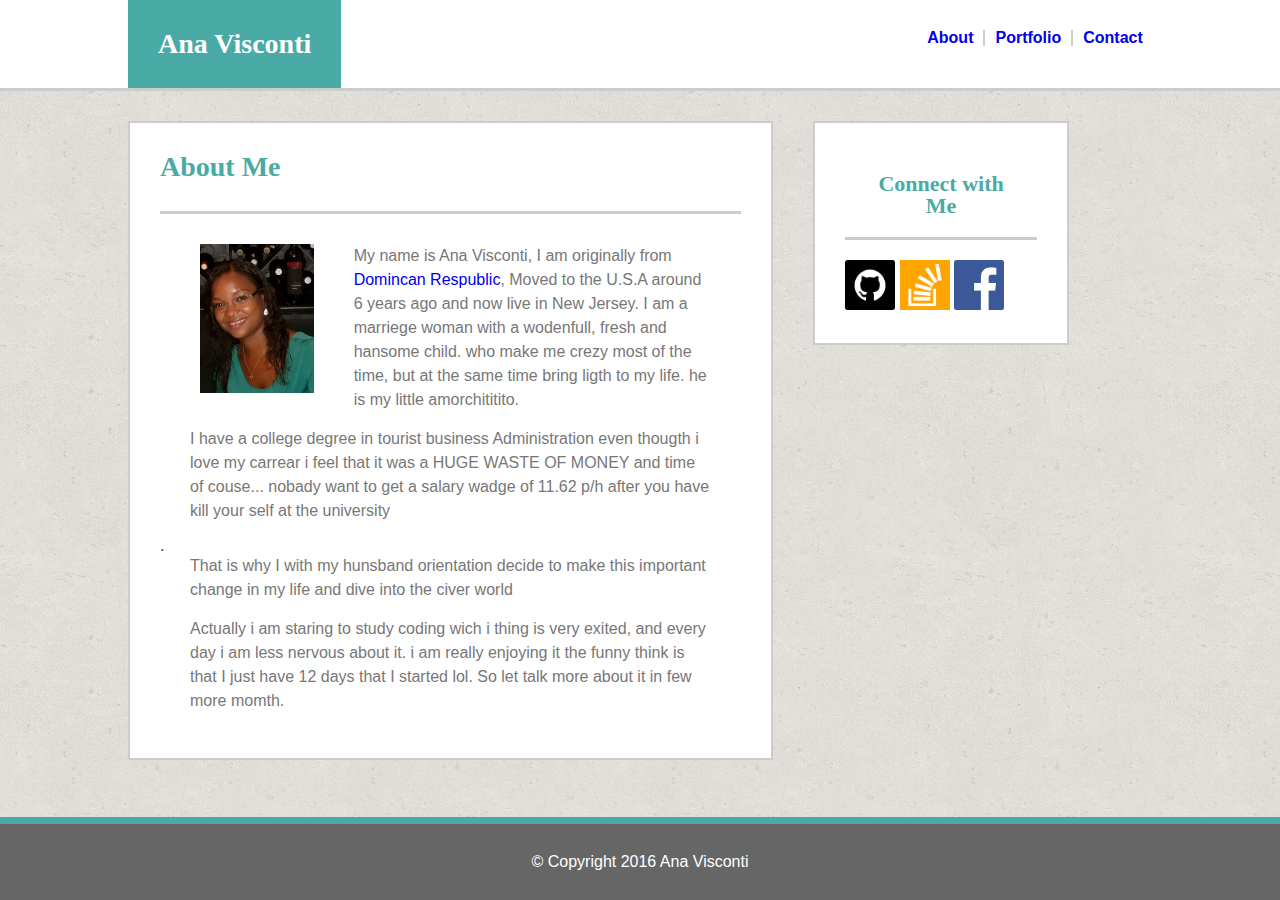
<file: index.html>
<!DOCTYPE html>
<html>

<head>
    <title>About Me</title>
    <link rel="stylesheet" type="text/css" href="assets/css/reset.css">
    <link rel="stylesheet" type="text/css" href="assets/css/style.css">
</head>

<body>
    <header>
        <section>
            <h1>Ana Visconti</h1>
        </section>
        <nav>
            <div id="navAbout"><a href="index.html"> About</a></div>
            <div id="navPortfolio"><a href="portfolio.html"> Portfolio</a></div>
            <div id="navContact"> <a href="contact.html"> Contact</a></div>
        </nav>
    </header>
    <div class="wrapper">
        <section id="About">
            <h2>About Me</h2>
            
            <img id="propic" src="assets/images/propic.jpg" alt="Ana profile picture">

            <div>
                <p class="pagra">My name is Ana Visconti, I am originally from <a href="https://en.wikipedia.org/wiki/Dominican_Republic"> Domincan Respublic</a>, Moved to the U.S.A around 6 years ago and now live in New Jersey. I am a marriege woman with a wodenfull, fresh and hansome child. who make me crezy most of the time, but at the same time bring ligth to my life. he is my little amorchititito.</p>
                <p class="pagra"> I have a college degree in tourist business Administration even thougth i love my carrear i feel that it was a HUGE WASTE OF MONEY and time of couse... nobady want to get a salary wadge of 11.62 p/h after you have kill your self at the university</p>.
                <p class="pagra">That is why I with my hunsband orientation decide to make this important change in my life and dive into the civer world</p>
                <p class="pagra"> Actually i am staring to study coding wich i thing is very exited, and every day i am less nervous about it. i am really enjoying it the funny think is that I just have 12 days that I started lol. So let talk more about it in few more momth.</p>

            </div>
        </section>
        <aside>
            <section>
                <h3>Connect with Me</h3>
            </section>
            <section>
                <a href="https://github.com/AnnyV"><img id="ConnectLogos" src="assets/images/githu.png"></a>
                <a href="http://stackoverflow.com/users/6911751/v-anny"> <img class="logo" src="assets/images/stackoverflow.png"></a>
                <a href="https://www.facebook.com/ana.visconti.9"><img class="logo" src="assets/images/fblogo.jpg"></a>
        </aside>
        </section>
    </div>
    <footer>&copy; Copyright 2016 Ana Visconti</footer>
    <br>
</body>

</html>
</file>
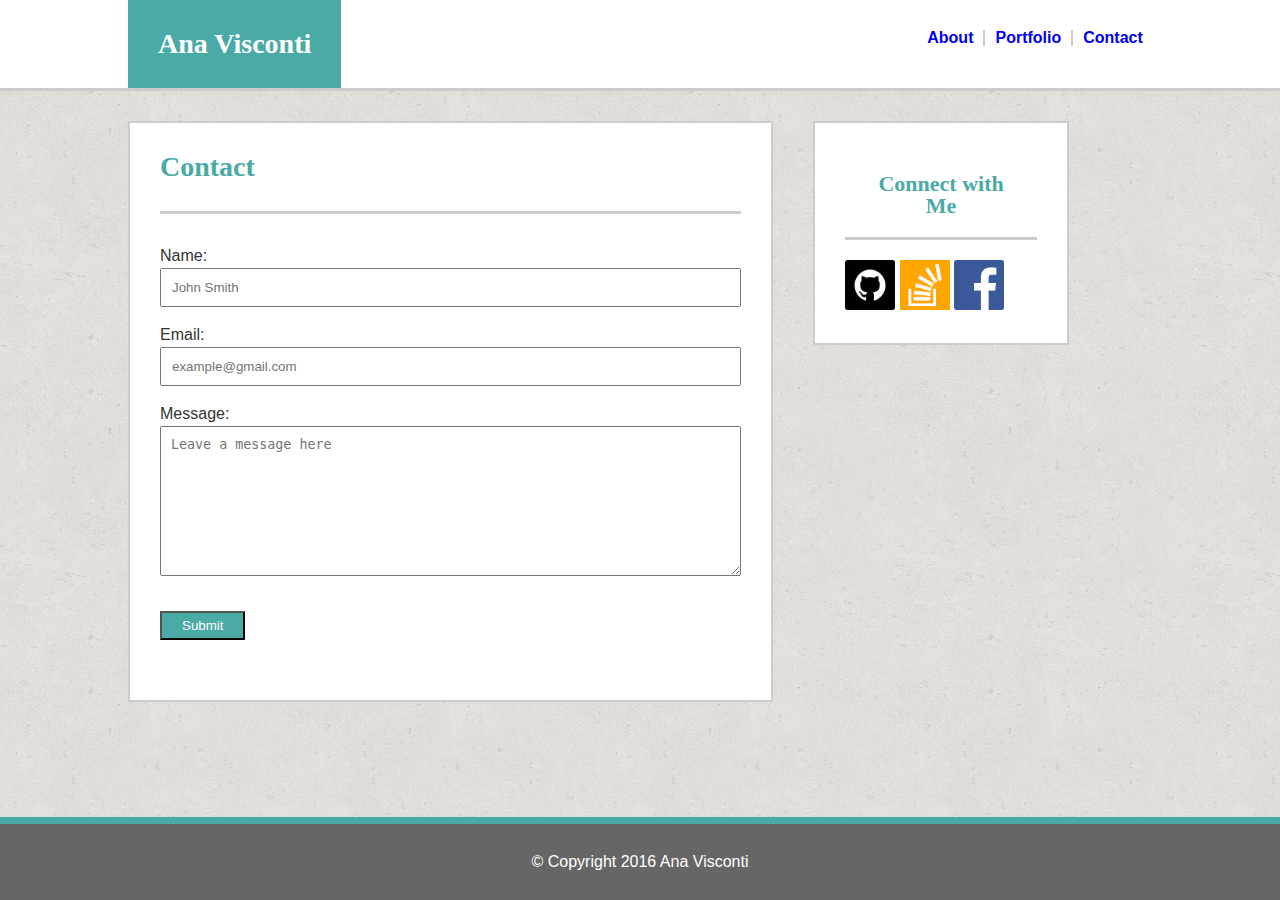
<file: contact.html>
<!DOCTYPE html>
<html>

<head>
    <title>Contact</title>
    <link rel="stylesheet" type="text/css" href="assets/css/reset.css">
    <link rel="stylesheet" type="text/css" href="assets/css/style.css">
</head>

<body>
    <header>
        <section>
            <h1>Ana Visconti</h1>
        </section>
        <nav>
            <div id="navAbout"><a href="index.html"> About</a></div>
            <div id="navPortfolio"><a href="portfolio.html"> Portfolio</a></div>
            <div id="navContact"> <a href="contact.html"> Contact</a></div>
        </nav>
    </header>
    <div class="wrapper">
        <section id="Contact">
            <h2>Contact</h2>
            <form class="form">
                <fieldset>
                <p>Name:</p>
                
                <input type="text" placeholder="John Smith" name="Name">
                <br><br> 
                <p>Email:</p>
                
                <input type="text" placeholder="example@gmail.com" Email="Email">
                <br><br> 
                <p>Message:</p>
                <textarea rows="10" cols="50" placeholder="Leave a message here"></textarea>
                <br><br>
                <br>
            
                
                <button id="summit" type="submit">Submit</button>
                <br>
                </fieldset>
            </form>
        </section>
        <aside>
            <section>
                <h3>Connect with Me</h3>
            </section>
            <section>
                <a href="https://github.com/AnnyV"><img id="ConnectLogos" src="assets/images/githu.png"></a>
                <a href="http://stackoverflow.com/users/6911751/v-anny"> <img class="logo" src="assets/images/stackoverflow.png"></a>
                <a href="https://www.facebook.com/ana.visconti.9"><img class="logo" src="assets/images/fblogo.jpg"></a>
        </aside>
        </section>
    </div>
    <footer>&copy; Copyright 2016 Ana Visconti</footer>
    <br>
</body>

</html>
</file>
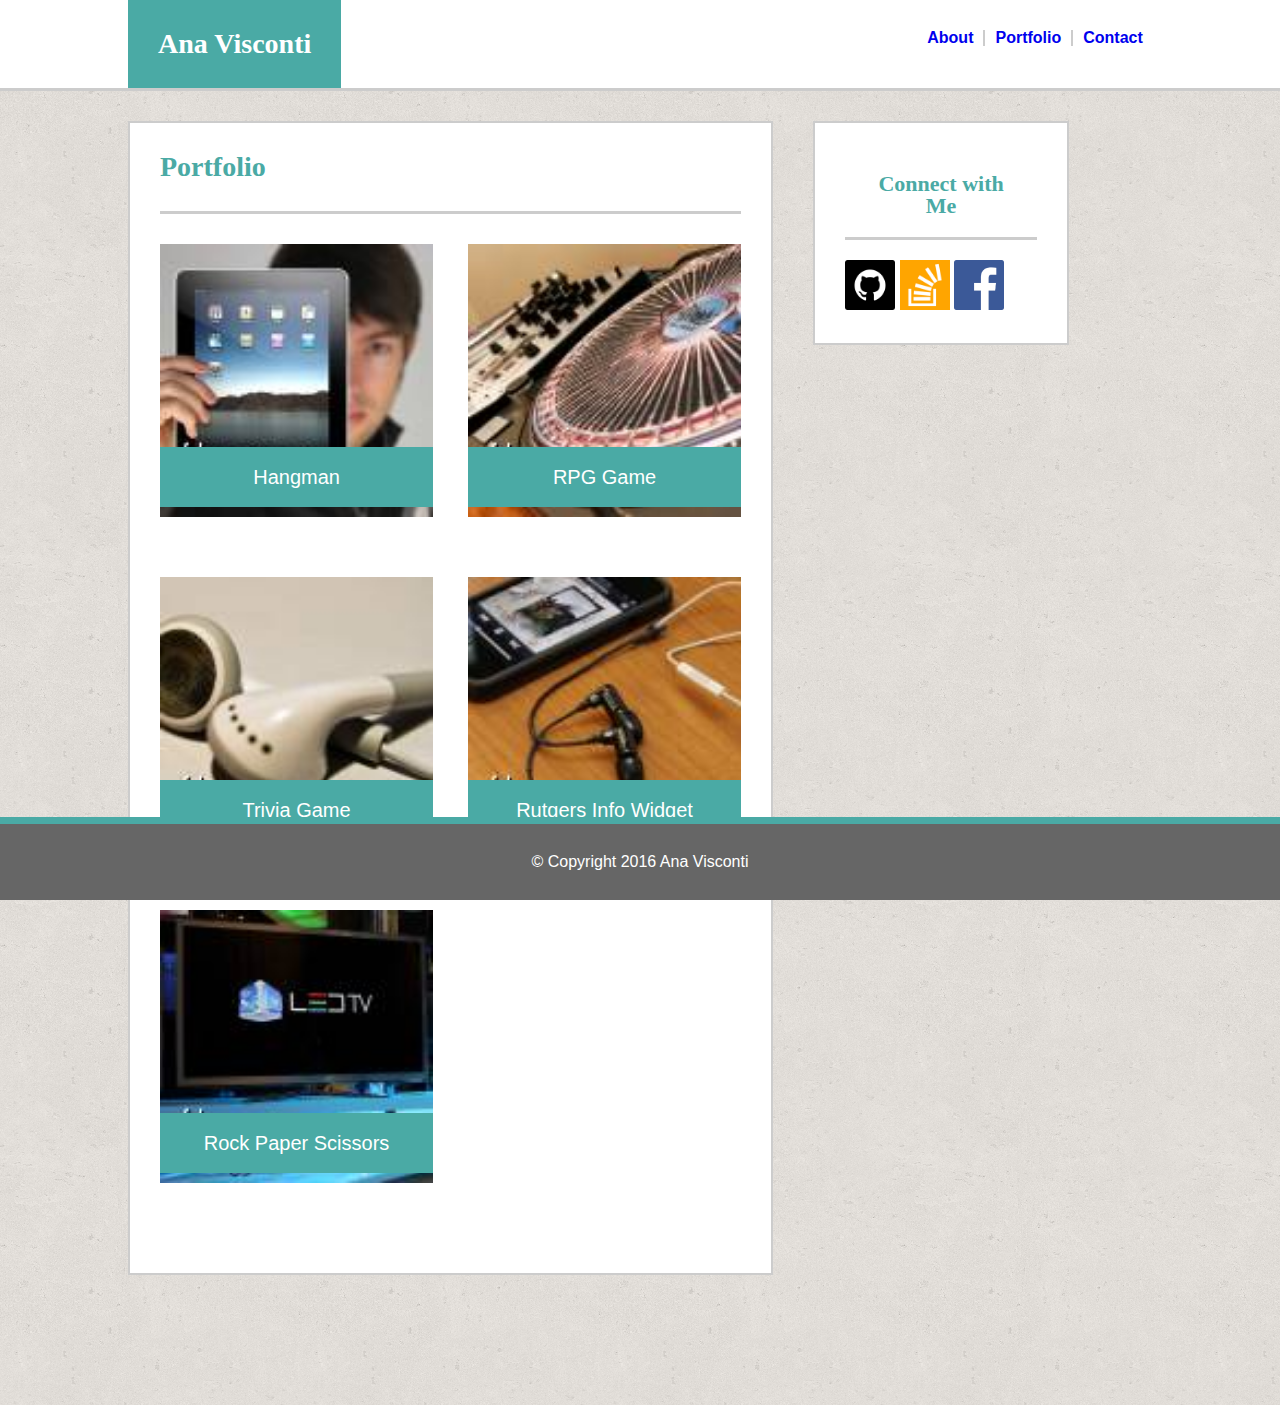
<file: portfolio.html>
<!DOCTYPE html>
<html>

<head>
    <title>Portafolio</title>
    <link rel="stylesheet" type="text/css" href="assets/css/reset.css">
    <link rel="stylesheet" type="text/css" href="assets/css/style.css">
</head>

<body>
    <header>
        <section>
            <h1>Ana Visconti</h1>
        </section>
        <nav>
            <div id="navAbout"><a href="index.html"> About</a></div>
            <div id="navPortfolio"><a href="portfolio.html"> Portfolio</a></div>
            <div id="navContact"> <a href="contact.html"> Contact</a></div>
        </nav>
    </header>
    <div class="wrapper">
        <section id="Portfolio">
            <h2>Portfolio</h2>
            <div class="row">
                <img class="floatleft" src="assets/images/img1.jpg" alt="hangman pic">
                <img class="floatright" src="assets/images/img2.jpg" alt="rpg game pic">
                <p class="leftimg">Hangman</p>
                <p class="rightimg">RPG Game</p>
            </div>
            <div class="row">
                <img class="floatleft" src="assets/images/img3.jpg" alt="Trivia Game Pic">
                <img class="floatright" src="assets/images/img4.jpg" alt="Rutgers Info Widget Pic">
                <p class="leftimg">Trivia Game</p>
                <p class="rightimg">Rutgers Info Widget</p>
            </div>
            <div>
                <img class="floatleft" src="assets/images/img5.jpg" alt="Rock Paper Scissors Pic">
                 <p class="leftimgR3">Rock Paper Scissors</p>
                
            </div>
            
            
        </section>
        <aside>
            <section>
                <h3>Connect with Me</h3>
            </section>
            <section>
                <a href="https://github.com/AnnyV"><img id="ConnectLogos" src="assets/images/githu.png"></a>
                <a href="http://stackoverflow.com/users/6911751/v-anny"> <img class="logo" src="assets/images/stackoverflow.png"></a>
                <a href="https://www.facebook.com/ana.visconti.9"><img class="logo" src="assets/images/fblogo.jpg"></a>
        </aside>
        </section>
    </div>
    <footer>&copy; Copyright 2016 Ana Visconti</footer>
    <br>
</body>

</html>
</file>
<file: assets/css/style.css>
* {
    box-sizing: border-box;
}

a:link {
    text-decoration: none;
}


h1, h2, h3 {
    font-family: 'Georgia', Times, 'Times New Roman', serif;
}

p {
    line-height: 1.5;
}

body {
    background-image: url("../images/background.png");
    color: #333333;
    font-family: 'Arial', 'Helvetica Neue', 'Helvetica', 'sans-serif';

    margin: 0;
    padding: 0;
}

header {
    background-color: #ffffff;
    padding-bottom: 88px;
    border-color: #cccccc;
    border-bottom: 3px solid #cccccc;
    width: 100%;
    margin-bottom: 30px;
}

h1 {
    background-color: #4aaaa5;
    padding: 30px;
    color: white;
    font-size: 28px;
    float: left;
    margin-left: 10%;
    font-weight: bold;
    text-align: center;
}

nav {
    font-family: 'Arial', 'Helvetica Neue', 'Helvetica', 'sans-serif';
    color: #777777;
    font-weight: bold;
    float: left;
    margin-left: 45%;
    margin-top: 30px;
}

#navAbout {
    float: left;
    padding-left: 10px;
    padding-right: 10px;
}

#navPortfolio {
    float: left;
    border-left: 2px solid #cccccc;
    border-right: 2px solid #cccccc;
    padding-left: 10px;
    padding-right: 10px;
}

#navContact {
    float: left;
    padding-left: 10px;
    padding-right: 10px;
}

.wrapper {
    width: 80%;
    clear: both;
    float: left;
    margin-left: 10%;

    margin-bottom: 130px;
}


h2 {
    font-family: 'Georgia', Times, Times New Roman, serif;
    padding-bottom: 30px;
    color: #4aaaa5;
    font-size: 28px;
    /*float:    left;*/
    /*margin-left: 120px;*/
    font-weight: bold;
    background-color: white;
    border-bottom: 3px solid #cccccc;
    margin-bottom: 30px;
}

#propic {
    width: 23%;
    margin-left: 40px;
    float: left;
    background-color: white;
    padding-right: 20px;
    padding-bottom: 20px;
    margin-right:20px;
}
.pagra{
    line-height: 1.5;
    color: #777777;
    margin-left: 30px; 
    margin-right: 30px; 
    margin-bottom: 15px; 
}

#About {
    background-color: #ffffff;
    width: 63%;
    float: left;
    margin-right: 40px;
    padding: 30px;
    border: 2px solid #cccccc;
}

#Portfolio {
    background-color: #ffffff;
    width: 63%;
    float: left;
    margin-right: 40px;
    padding: 30px;
    border: 2px solid #cccccc;
}

#Contact {
    background-color: #ffffff;
    width: 63%;
    float: left;
    margin-right: 40px;
    padding: 30px;
    border: 2px solid #cccccc;
}
aside {
    float: left;
    width: 25%;
    background-color: #ffffff;
    border: 2px solid #cccccc;
    margin-right: 20px;
    padding: 30px;   
}

#ConnectLogos {
    /*margin-left: 50px;*/
     width: 50px;
    height: 50px;
   
}

.logo {
    width: 50px;
    height: 50px;
    margin: auto;
}

#git {
    padding-left: 10px;
}

h3 {
    font-family: 'Georgia', Times, Times New Roman, serif;
    color: #4aaaa5;
    font-size: 22px;
    /*float:    left;*/
    font-weight: bold;
    border-bottom: 3px solid #cccccc;
    padding: 20px;
    margin-bottom: 20px;
    text-align: center;
}

footer {
    clear: both;
    width: 100%;
    background-color: #666666;
    border-top: 7px solid #4aaaa5;
    text-align: center;
    padding: 30px;
    color: white;
    position: fixed;
    left: 0px;
    bottom: 0px;
}

/*div {
    width: 320px;
    padding: 10px;
    border: 5px solid gray;
    margin: 0; */
}
.form{ 
/*border: 2px solid #777777;*/
float: left;
margin-left: 30px;
color: #777777;
width: 90%;
/*margin-bottom: 30px;*/
/*line-height: 1.5px; */

 }
 textarea {
    width: 100%;
    height: 150px;
    padding-top: 10px;
    padding-left: 10px;
    padding-bottom: 10px;
    /*box-sizing: border-box;*/
    /*border: 2px solid #777777;*/
    /*border-radius: 4px;*/
    /*background-color: #f8f8f8;*/
    overflow: auto;
}

input {
    /*border: 3px solid #777777;*/
    /*float: left;*/
    width: 100%;
    margin-right: 30px; 
    padding-top: 10px;
    padding-bottom: 10px;
    padding-left: 10px;

}
#summit{
    background-color: #4aaaa5;
    margin-bottom: 30px;
    padding-top: 5px;
    padding-bottom: 5px;
    padding-left: 20px;
    padding-right: 20px;
    color: white;
}

.floatleft{
    float: left;
    width: 47%;
/*margin-left: 30px;
margin-bottom: 30px; */
}

.floatright{
    float: right;
    width: 47%;
    /*margin-right: 30px;
    margin-bottom: 30px;*/


}

.leftimg{
    position: relative;
    bottom: 70px;
    text-align: center;
    background-color:#4aaaa5;
    color: white;
    font-size: 20px;
    width: 47%;
    padding-top: 15px;
    padding-bottom: 15px;
    float: left;
}

.rightimg{
    position: relative;
    bottom: 70px;
    text-align: center;
    background-color:#4aaaa5;
    color: white;
    font-size: 20px;
    width: 47%;
    padding-top: 15px;
    padding-bottom: 15px;
    float: right;
}

.leftimgR3{
    position: relative;
    bottom: 70px;
    text-align: center;
    background-color:#4aaaa5;
    color: white;
    font-size: 20px;
    width: 47%;
    padding-top: 15px;
    padding-bottom: 15px;
    clear: both;
}

@media only screen and (max-width: 980px) {
    nav{
        margin-left: 260px;

    }

#propic {
    width: 90%;
    margin-left: 20px;
    float: left;
    background-color: white;
    /*padding-right: 20px;*/
    padding-bottom: 20px;
    margin-right:20px;
}
.wrapper {
    width: 90%;
    clear: both;
    float: left;
    margin-left: 10%;

    margin-bottom: 130px;
}
    h3 {
    font-family: 'Georgia', Times, Times New Roman, serif;
    color: #4aaaa5;
    font-size: 16px;
    /*float:    left;*/
    font-weight: bold;
    border-bottom: 3px solid #cccccc;
    padding: 14px;
    margin-bottom: 20px;
    text-align: center;
}

#About {
    background-color: #ffffff;
    width: 51%;
    float: left;
    margin-right: 32px;
    /*padding: 30px;*/
    border: 2px solid #cccccc;
}
aside {
    float: left;
    width: 27%;
    background-color: #ffffff;
    border: 2px solid #cccccc;
    /*margin-right: 20px;*/
    /*padding: 30px;   */
}

#ConnectLogos {
    /*margin-left: 20px;*/
     width: 50px;
    height: 50px;
   
}

}

@media only screen and (max-width: 768px) {
    nav{
        margin-left: 170px;
    }
    


    #About, #Portfolio, #Contact {
       width:  98%;

    }
    aside {
        width: 98%;
}
h3{ 
    text-align: left;

}

}

@media only screen and (max-width: 640px) {
    header{
        padding-bottom: 161px;
    }

    h1{
        width: 100%;
        margin-left: 0;


    }
    nav{
        
        width: 100%;
        margin-left: 129px;

             
    }
    aside{
        margin-top: 30px;
    }

    #navAbout {
        padding-left: 10px;
        padding-right: 50px;
    }

    #navPortfolio {
        padding-left: 40px;
        padding-right: 40px;
    }

    #navContact {
        padding-left: 51px;
        padding-right: 10px;
    }

    #Portfolio {
        width: 98%
    }
    #About {
        width: 100%;
    }
.wrapper{ 
width: 100%;
margin-left: 1%;
 }

.row {
    margin-bottom: -38px;
}

.leftimgR3{ 
width: 100%;
bottom:125px;
 }
.rightimg{
    width: 100%;
    bottom: 142px;
}
 .leftimg {
    width: 100%;
    bottom: 642px;
 }
 .floatleft{
    width: 100%;
      margin-bottom: 30px;
 
}

.floatright{
    width: 100%;
    /*margin-bottom: 30px;*/
} 

}
</file>
